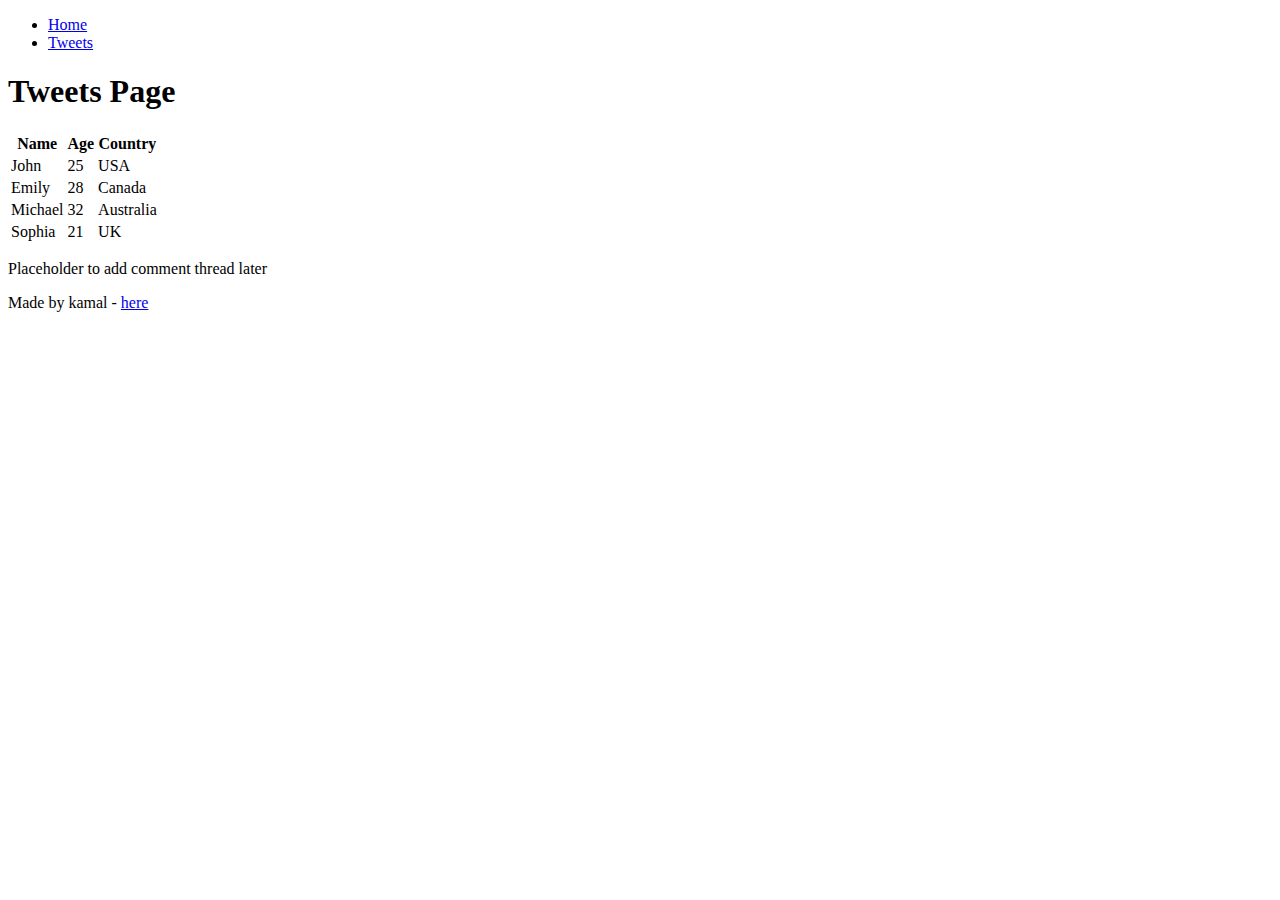
<file: html/tweets.html>
<!DOCTYPE html>
<html lang="en">

    <head>
        <meta charset="UTF-8">
        <meta name="viewport" content="width=device-width, initial-scale=1.0">
        <title>My Tweets Page</title>

    </head>
    <body>
        <header>
            <ul>
                <li><a href="index.html">Home</a></li>
                <li><a href="tweets.html">Tweets</a></li>
            </ul>
        </header>

        <main>
            <article>
        <h1>Tweets Page</h1>
        <div id="learners-table-container">
        <table>
            <thead>
                <tr>
                    <th>Name</th>
                    <th>Age</th>
                    <th>Country</th>
                </tr>
            </thead>
            <tbody>
                <tr>
                    <td>John</td>
                    <td>25</td>
                    <td>USA</td>
                </tr>
                <tr>
                    <td>Emily</td>
                    <td>28</td>
                    <td>Canada</td>
                </tr>
                <tr>
                    <td>Michael</td>
                    <td>32</td>
                    <td>Australia</td>
                </tr>
                <tr>
                    <td>Sophia</td>
                    <td>21</td>
                    <td>UK</td>
                </tr>
            </tbody>
        </table>
        </div>
    
        <blockquote class="twitter-tweet">
            <a href="https://twitter.com/KamalFsr"></a>
        </blockquote>
        <script async src="https://platform.twitter.com/widgets.js" charset="utf-8"></script>
            </article>
        <aside>
            <p>Placeholder to add comment thread later</p>
        </aside>
        <footer>
            <p>Made by kamal - <a href="https://twitter.com/KamalFsr" target="_blank">here</a></p>
        </footer>    
    


    </body>


</html>
</file>
